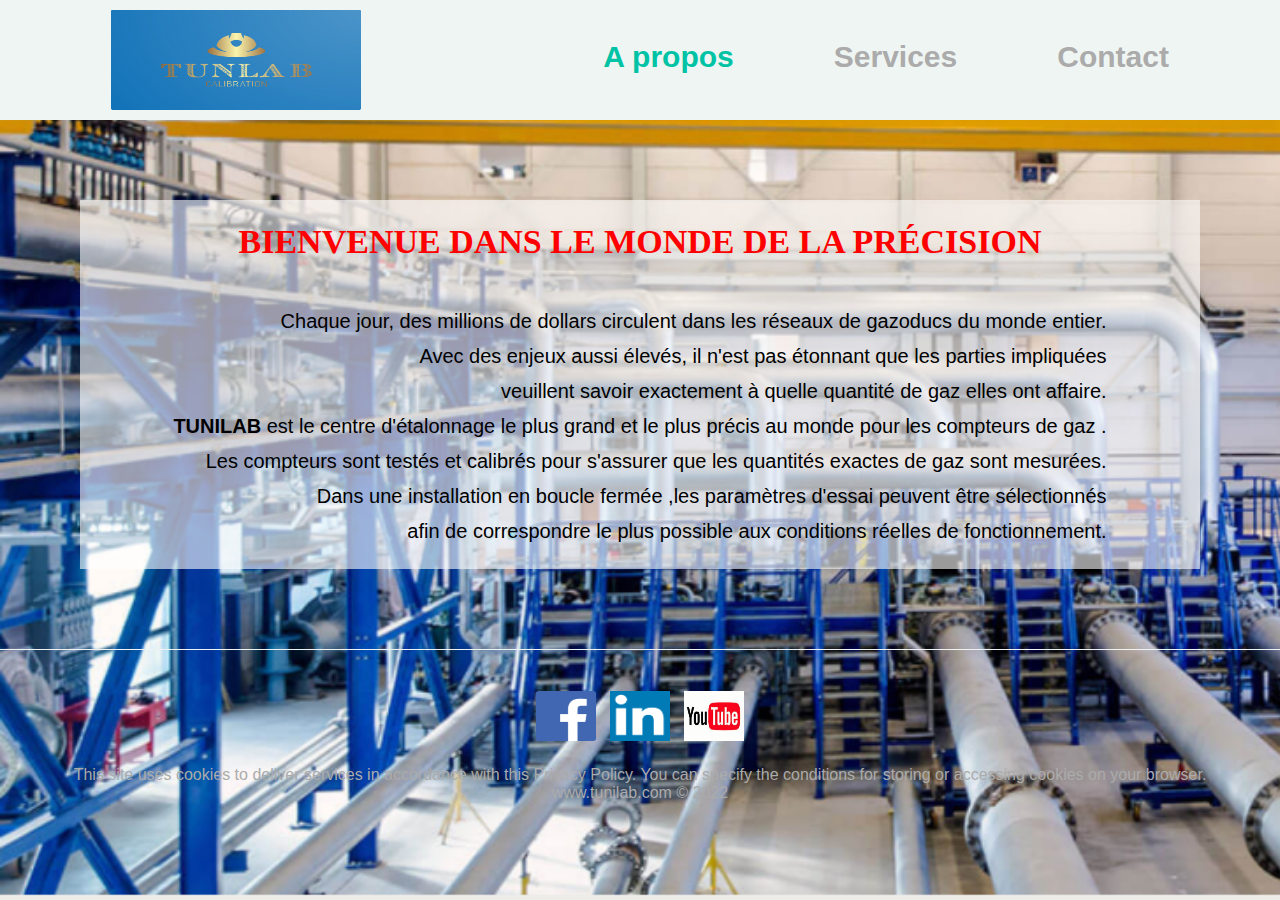
<file: projet-lab -js/html/index.html>
<!DOCTYPE html>
<html lang="en">
<head>
    <meta charset="UTF-8">
    <meta http-equiv="X-UA-Compatible" content="IE=edge">
    <meta name="viewport" content="width=device-width, initial-scale=1.0">
    <link rel="stylesheet" href="../css/index.css">
    <title>TUNILAB</title>
</head>
<body>
  <header>
    <nav  class="tunilab-header">
        <img class="logo-tunilab" src="../image/logo.png" alt="tunilab">
        <div class="header-menu">
            <ul>
                <li><a class="active" href="#">A propos</a></li>
                <li class="dropdown"><a >Services </a>
                  <div class="dropdown-content">
                    <a href="file:///C:/Users/DELL/Desktop/projet-lab%20-js/html/turbine.html">Compteur à turbine & piston rotatif</a>
                    <a href="file:///C:/Users/DELL/Desktop/projet-lab%20-js/html/membrane.html">Compteur à membrane</a>
                  </div>
               
                </li>
                <li><a href="file:///C:/Users/DELL/Desktop/projet-lab%20-js/html/contact.html">Contact</a></li>
            </ul>    
        </div>
    </nav>
</header>
<main>
  <section class="introduction leading-main">
       
      <h1 class="introduction-title">
        BIENVENUE DANS LE MONDE DE LA PRÉCISION 
      </h1>
      <div class="introduction-description">
          
              <p>
                Chaque jour, des millions de dollars circulent dans les réseaux de gazoducs du monde entier. <br>Avec des enjeux aussi élevés, il n'est pas étonnant que les parties impliquées<br> veuillent savoir exactement à quelle quantité de gaz elles ont affaire.<br><span style="font-weight:bold">TUNILAB</span>  est le centre d'étalonnage le plus grand et le plus précis au monde pour les compteurs de gaz . <br>Les compteurs sont testés et calibrés pour s'assurer que les quantités exactes de gaz sont mesurées.<br> Dans une installation en boucle fermée ,les paramètres d'essai peuvent être sélectionnés <br>afin de correspondre le plus possible aux conditions réelles de fonctionnement.
              </p>
          
      </div>
  </section>
  <section>
   
  </section>
  <footer >
    <p>
      <div class="footer-content-right">
        <a href="https://www.facebook.com/nour.manai.5/"><img src="../image/facebook.png" class="icon-style" alt="facebook icon"></a>
        <a href="https://www.linkedin.com/in/nour-manai-b982439a/"><img src="../image/linkedin-logo.jpg" class="icon-style" alt="linkedin icon"></a>
        <a href=><img src="../image/youtube.jpg" class="icon-style"> </a>
      </div>
    </p> 
    <p>
    This site uses cookies to deliver services in accordance with this Privacy Policy. You can specify the conditions for storing or accessing cookies on your browser.
    <br>www.tunilab.com © 2022
    </p>
</footer>
</body>
</html>
</file>
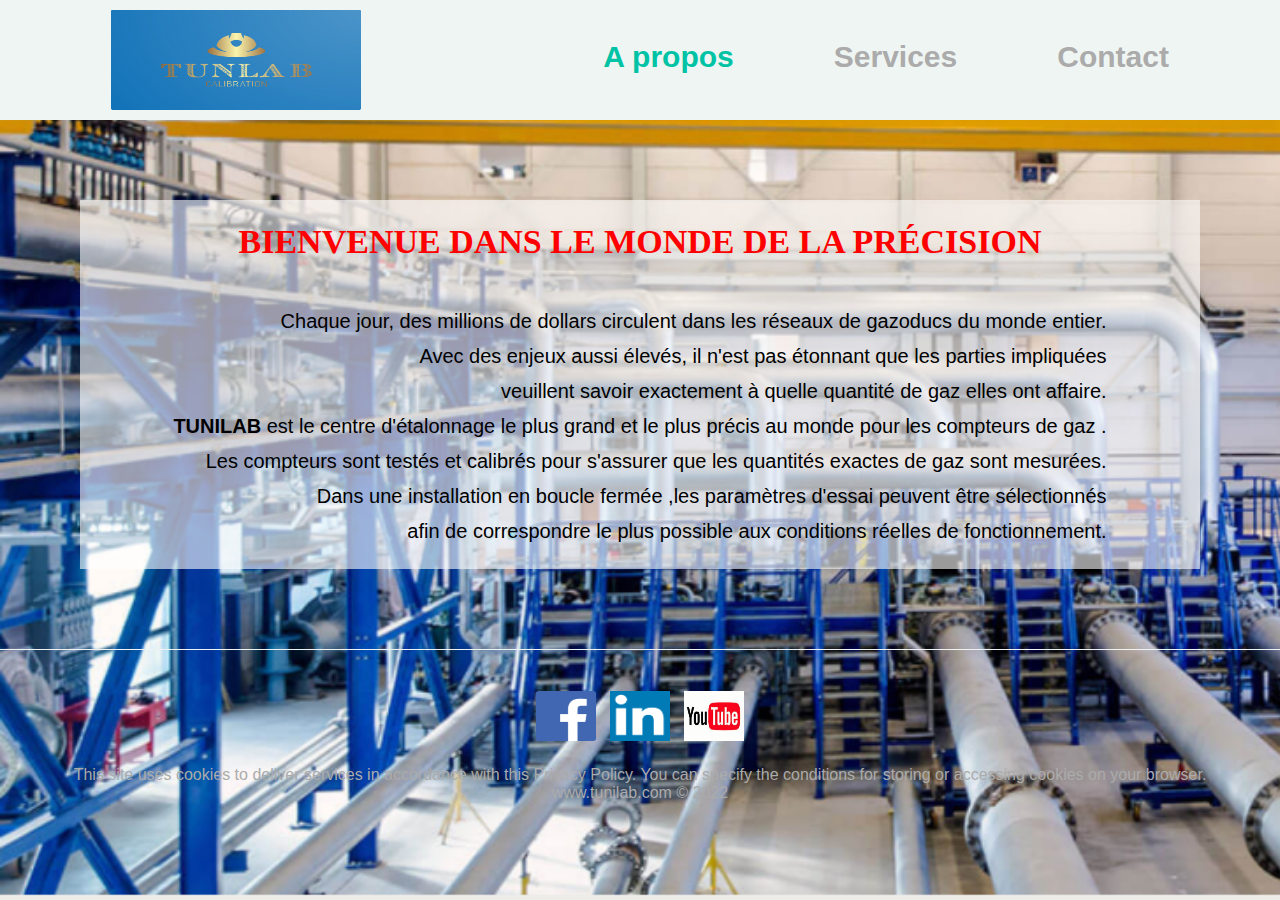
<file: projet-lab/html/index.html>
<!DOCTYPE html>
<html lang="en">
<head>
    <meta charset="UTF-8">
    <meta http-equiv="X-UA-Compatible" content="IE=edge">
    <meta name="viewport" content="width=device-width, initial-scale=1.0">
    <link rel="stylesheet" href="../css/index.css">
    <title>TUNILAB</title>
</head>
<body>
  <header>
    <nav  class="tunilab-header">
        <img class="logo-tunilab" src="../image/logo.png" alt="tunilab">
        <div class="header-menu">
            <ul>
                <li><a class="active" href="#">A propos</a></li>
                <li class="dropdown"><a >Services </a>
                  <div class="dropdown-content">
                    <a href="file:///C:/Users/DELL/Desktop/projet-lab/html/turbine.html">Compteur à turbine & piston rotatif</a>
                    <a href="file:///C:/Users/DELL/Desktop/projet-lab/html/membrane.html">Compteur à membrane</a>
                  </div>
               
                </li>
                <li><a href="file:///C:/Users/DELL/Desktop/projet-lab/html/contact.html">Contact</a></li>
            </ul>    
        </div>
    </nav>
</header>
<main>
  <section class="introduction leading-main">
       
      <h1 class="introduction-title">
        BIENVENUE DANS LE MONDE DE LA PRÉCISION 
      </h1>
      <div class="introduction-description">
          
              <p>
                Chaque jour, des millions de dollars circulent dans les réseaux de gazoducs du monde entier. <br>Avec des enjeux aussi élevés, il n'est pas étonnant que les parties impliquées<br> veuillent savoir exactement à quelle quantité de gaz elles ont affaire.<br><span style="font-weight:bold">TUNILAB</span>  est le centre d'étalonnage le plus grand et le plus précis au monde pour les compteurs de gaz . <br>Les compteurs sont testés et calibrés pour s'assurer que les quantités exactes de gaz sont mesurées.<br> Dans une installation en boucle fermée ,les paramètres d'essai peuvent être sélectionnés <br>afin de correspondre le plus possible aux conditions réelles de fonctionnement.
              </p>
          
      </div>
  </section>
  <section>
   
  </section>
  <footer >
    <p>
      <div class="footer-content-right">
        <a href="https://www.facebook.com/nour.manai.5/"><img src="../image/facebook.png" class="icon-style" alt="facebook icon"></a>
        <a href="https://www.linkedin.com/in/nour-manai-b982439a/"><img src="../image/linkedin-logo.jpg" class="icon-style" alt="linkedin icon"></a>
        <a href=><img src="../image/youtube.jpg" class="icon-style"> </a>
      </div>
    </p> 
    <p>
    This site uses cookies to deliver services in accordance with this Privacy Policy. You can specify the conditions for storing or accessing cookies on your browser.
    <br>www.tunilab.com © 2022
    </p>
</footer>
</body>
</html>
</file>
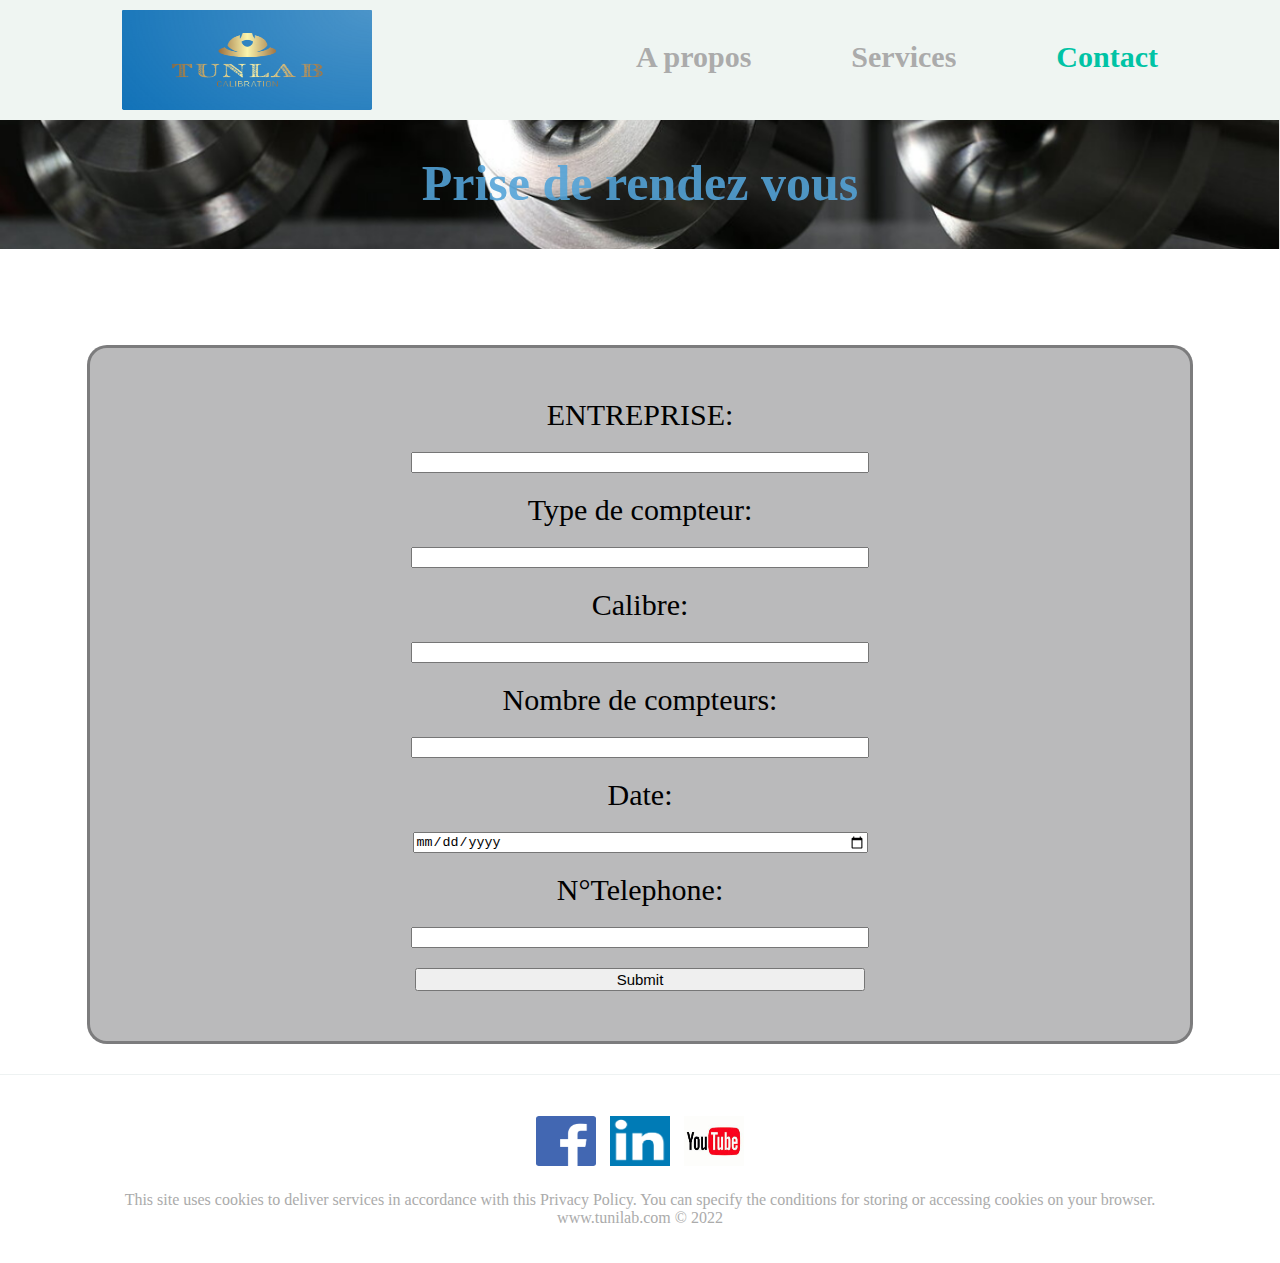
<file: projet-lab -js/html/contact.html>
<!DOCTYPE html>
<html lang="en">
<head>
    <meta charset="UTF-8">
    <meta http-equiv="X-UA-Compatible" content="IE=edge">
    <meta name="viewport" content="width=device-width, initial-scale=1.0">
    <link rel="stylesheet" href="../css/contact.css">
    <title>TUNILAB</title>
</head>
<body>
    <header>
        <nav  class="tunilab-header">
            <img class="logo-tunilab" src="../image/logo.png" alt="tunilab">
            <div class="header-menu">
                <ul>
                    <li><a  href="file:///C:/Users/DELL/Desktop/projet-lab%20-js/html/index.html">A propos</a></li>
                    <li class="dropdown"><a >Services </a>
                      <div class="dropdown-content">
                        <a href="file:///C:/Users/DELL/Desktop/projet-lab%20-js/html/turbine.html">Compteur à turbine & piston rotatif</a>
                        <a href="file:///C:/Users/DELL/Desktop/projet-lab%20-js/html/membrane.html">Compteur à membrane</a>
                      </div>
                   
                    </li>
                    <li><a class="active" href="#">Contact</a></li>
                </ul>    
            </div>
        </nav>
    </header>
    <section class="contacter">
 <h1>Prise de rendez vous</h1>  

 <form class="rendez-vous" name="rendezVous" onsubmit="return validateForm(event) ">
    <label>ENTREPRISE:</label><input type="text" name="name"  />
    
    <label>Type de compteur:</label><input type="text" name="type_compteur"  />
    
    <label>Calibre:</label><input type="text" name="calibre"  />
    
    <label>Nombre de compteurs:</label><input type="number" name="compteur" value="" />
    

    <label>Date:</label><input type="date" name="date" />
    
    <label>N°Telephone:</label><input type="number" name="tel" value="" />

    

    <input type="submit" value="Submit" style="font-size: 15px" />
 </form>
    </section>
 <footer >
    <p>
      <div class="footer-content-right">
        <a href="https://www.facebook.com/nour.manai.5/"><img src="../image/facebook.png" class="icon-style" alt="facebook icon"></a>
        <a href="https://www.linkedin.com/in/nour-manai-b982439a/"><img src="../image/linkedin-logo.jpg" class="icon-style" alt="linkedin icon"></a>
        <a href=><img src="../image/youtube.jpg" class="icon-style"> </a>
      </div>
    </p> 
    <p>
    This site uses cookies to deliver services in accordance with this Privacy Policy. You can specify the conditions for storing or accessing cookies on your browser.
    <br>www.tunilab.com © 2022
    </p>
</footer>
<script src="../js/contact.js"></script> 
</body>
</html>
</file>
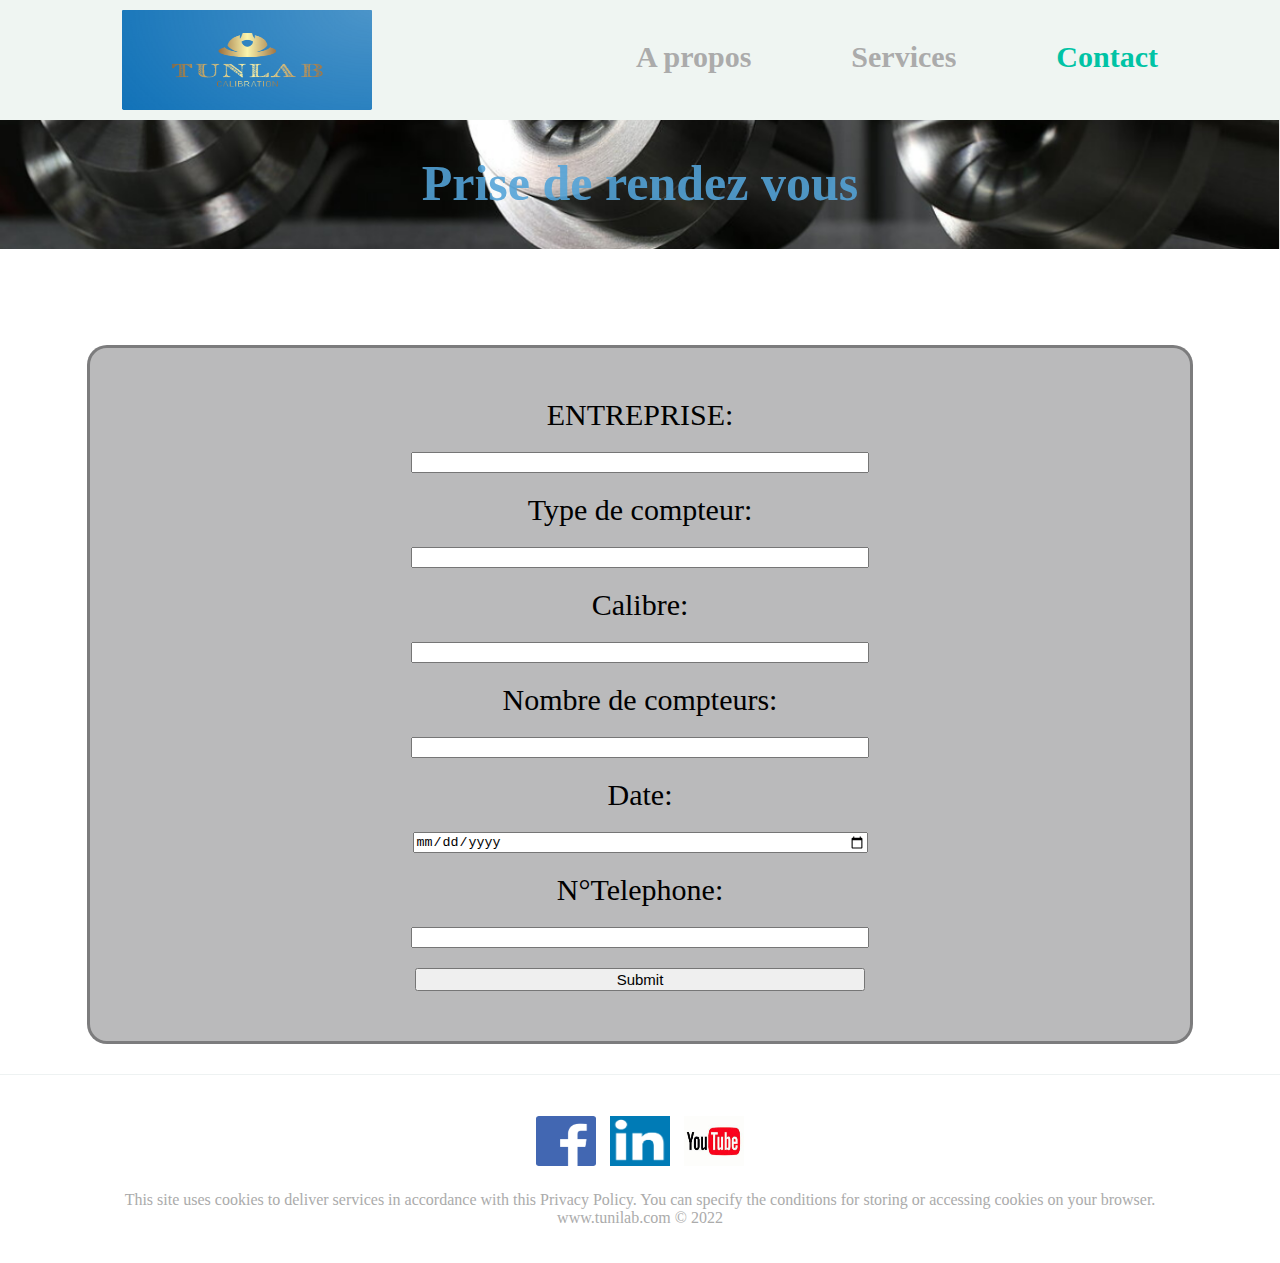
<file: projet-lab/html/contact.html>
<!DOCTYPE html>
<html lang="en">
<head>
    <meta charset="UTF-8">
    <meta http-equiv="X-UA-Compatible" content="IE=edge">
    <meta name="viewport" content="width=device-width, initial-scale=1.0">
    <link rel="stylesheet" href="../css/contact.css">
    <title>TUNILAB</title>
</head>
<body>
    <header>
        <nav  class="tunilab-header">
            <img class="logo-tunilab" src="../image/logo.png" alt="tunilab">
            <div class="header-menu">
                <ul>
                    <li><a  href="file:///C:/Users/DELL/Desktop/projet-lab/html/index.html">A propos</a></li>
                    <li class="dropdown"><a >Services </a>
                      <div class="dropdown-content">
                        <a href="file:///C:/Users/DELL/Desktop/projet-lab/html/turbine.html">Compteur à turbine & piston rotatif</a>
                        <a href="file:///C:/Users/DELL/Desktop/projet-lab/html/membrane.html">Compteur à membrane</a>
                      </div>
                   
                    </li>
                    <li><a class="active" href="#">Contact</a></li>
                </ul>    
            </div>
        </nav>
    </header>
    <section class="contacter">
 <h1>Prise de rendez vous</h1>  

 <form class="rendez-vous" action="nourmanaiing@gmail.com">
    <label>ENTREPRISE:</label><input type="text" name="first name"  />
    
    <label>Type de compteur:</label><input type="text" name="first name"  />
    
    <label>Calibre:</label><input type="text" name="first name"  />
    
    <label>Nombre de compteurs:</label><input type="number" name="number" value="" />
    

    <label>Date:</label><input type="date" name="" />
    
    <label>N°Telephone:</label><input type="number" name="number" value="" />

    

    <input type="submit" value="Submit" style="font-size: 15px" />
 </form>
    </section>
 <footer >
    <p>
      <div class="footer-content-right">
        <a href="https://www.facebook.com/nour.manai.5/"><img src="../image/facebook.png" class="icon-style" alt="facebook icon"></a>
        <a href="https://www.linkedin.com/in/nour-manai-b982439a/"><img src="../image/linkedin-logo.jpg" class="icon-style" alt="linkedin icon"></a>
        <a href=><img src="../image/youtube.jpg" class="icon-style"> </a>
      </div>
    </p> 
    <p>
    This site uses cookies to deliver services in accordance with this Privacy Policy. You can specify the conditions for storing or accessing cookies on your browser.
    <br>www.tunilab.com © 2022
    </p>
</footer> 
</body>
</html>
</file>
<file: projet-lab -js/css/index.css>
body{
    background-image: url(../image/lab.png);  
    background-size:cover;
    background-repeat: no-repeat;
    height: 100vh;
    
    font-family: sans-serif;
    margin:0px;
}
/************** tunilab header **********************/

.tunilab-header{
    display: flex;
    justify-content: space-around;
    padding : 10px;
    background-color:rgb(239, 245, 242);
    font-weight: bold;
    font-size: 30px;
}
.header-menu ul{
    display: flex;
    gap: 100px;
}
.header-menu li{
    list-style-type: none;
}
.header-menu a{
    text-decoration: none;
    color:#ababab; 
}
.header-menu a:hover{
    color: #00c3a5;
}
.header-menu .active {
    color: #00c3a5;
}
.logo-tunilab{
    height: 100px;
    width: 250px;

}

.dropdown {
    float: left;
    overflow: hidden;
  }
  
  
  
  .navbar a:hover, .dropdown:hover .dropbtn {
    color: #00c3a5;
  }
  
  .dropdown-content {
    display: none;
    position: absolute;
    background-color: #f9f9f9;
    min-width: 160px;
    box-shadow: 0px 8px 16px 0px rgba(0,0,0,0.2);
    z-index: 1;
  }
  
  .dropdown-content a {
    float: none;
    color: black;
    padding: 12px 16px;
    text-decoration: none;
    display: block;
    text-align: left;
    font-size: 12px;
  }
  
  .dropdown-content a:hover {
    background-color: #ddd;
  }
  
  .dropdown:hover .dropdown-content {
    display: block;
  }
/*************** introduction section *****************/
.introduction{
    display: flex;
    flex-direction: column;
    align-items: center;
    margin-bottom: 30px;
    margin: 80px;
    background-color: rgba(255, 255, 255, 0.603);
    text-align: center;
    font-size: 20px;
}
.introduction-title{
    color: red;
    font-size: 2.125rem;
    font-family: Roboto;
}

.introduction-description p {
    line-height: 1.75;
    max-width: 100 px;
    text-align: right;
}

/*****footer******/
footer{
  border-top: 1px solid #eef2f2;
  text-align: center;
  padding: 20px;
  margin: auto;
}

footer p{
  font-size: 12;
  color: #ababab;
}
.footer-content-right img {
  height: 50px;
  width: 60px;
  gap: 5px;
  margin:5px;
  
}

@media screen and (max-width: 800px) {
  .tunilab-header {   
    flex-direction: column;
  }
  .introduction{
      font-size: 20px;
  }
      .introduction-description p {
        line-height: 1;
        max-width: 100 px;
        text-align: center;
    }   
  
    body{
      
      
      height: 120vh;
      
     
     
  } 
}
</file>
<file: projet-lab/css/index.css>
body{
    background-image: url(../image/lab.png);  
    background-size:cover;
    background-repeat: no-repeat;
    height: 100vh;
    
    font-family: sans-serif;
    margin:0px;
}
/************** tunilab header **********************/

.tunilab-header{
    display: flex;
    justify-content: space-around;
    padding : 10px;
    background-color:rgb(239, 245, 242);
    font-weight: bold;
    font-size: 30px;
}
.header-menu ul{
    display: flex;
    gap: 100px;
}
.header-menu li{
    list-style-type: none;
}
.header-menu a{
    text-decoration: none;
    color:#ababab; 
}
.header-menu a:hover{
    color: #00c3a5;
}
.header-menu .active {
    color: #00c3a5;
}
.logo-tunilab{
    height: 100px;
    width: 250px;

}

.dropdown {
    float: left;
    overflow: hidden;
  }
  
  
  
  .navbar a:hover, .dropdown:hover .dropbtn {
    color: #00c3a5;
  }
  
  .dropdown-content {
    display: none;
    position: absolute;
    background-color: #f9f9f9;
    min-width: 160px;
    box-shadow: 0px 8px 16px 0px rgba(0,0,0,0.2);
    z-index: 1;
  }
  
  .dropdown-content a {
    float: none;
    color: black;
    padding: 12px 16px;
    text-decoration: none;
    display: block;
    text-align: left;
    font-size: 12px;
  }
  
  .dropdown-content a:hover {
    background-color: #ddd;
  }
  
  .dropdown:hover .dropdown-content {
    display: block;
  }
/*************** introduction section *****************/
.introduction{
    display: flex;
    flex-direction: column;
    align-items: center;
    margin-bottom: 30px;
    margin: 80px;
    background-color: rgba(255, 255, 255, 0.603);
    text-align: center;
    font-size: 20px;
}
.introduction-title{
    color: red;
    font-size: 2.125rem;
    font-family: Roboto;
}

.introduction-description p {
    line-height: 1.75;
    max-width: 100 px;
    text-align: right;
}

/*****footer******/
footer{
  border-top: 1px solid #eef2f2;
  text-align: center;
  padding: 20px;
  margin: auto;
}

footer p{
  font-size: 12;
  color: #ababab;
}
.footer-content-right img {
  height: 50px;
  width: 60px;
  gap: 5px;
  margin:5px;
  
}

@media screen and (max-width: 800px) {
  .tunilab-header {   
    flex-direction: column;
  }
  .introduction{
      font-size: 20px;
  }
      .introduction-description p {
        line-height: 1;
        max-width: 100 px;
        text-align: center;
    }   
  
    body{
      
      
      height: 120vh;
      
     
     
  } 
}
</file>
<file: projet-lab -js/css/contact.css>
body{
  background-image: url(../image/imgcontact.png); 
  
  background-repeat: no-repeat;
  background-size:100%;
  margin: 0px;
}

.tunilab-header{
    display: flex;
    justify-content: space-around;
    padding : 10px;
    background-color:rgb(239, 245, 242);
    font-weight: bold;
    font-size: 30px;
}
.header-menu ul{
    display: flex;
    gap: 100px;
}
.header-menu li{
    list-style-type: none;
}
.header-menu a{
    text-decoration: none;
    color:#ababab; 
}
.header-menu a:hover{
    color: #00c3a5;
}
.header-menu .active {
    color: #00c3a5;
}
.logo-tunilab{
  height: 100px;
  width: 250px;

}

.dropdown {
    float: left;
    overflow: hidden;
  }
  
  
  
  .navbar a:hover, .dropdown:hover .dropbtn {
    color: #00c3a5;
  }
  
  .dropdown-content {
    display: none;
    position: absolute;
    background-color: #f9f9f9;
    min-width: 160px;
    box-shadow: 0px 8px 16px 0px rgba(0,0,0,0.2);
    z-index: 1;
  }
  
  .dropdown-content a {
    float: none;
    color: black;
    padding: 12px 16px;
    text-decoration: none;
    display: block;
    text-align: left;
    font-size: 12px;
  }
  
  .dropdown-content a:hover {
    background-color: #ddd;
  }
  
  .dropdown:hover .dropdown-content {
    display: block;
  }
  /*****section contacter*******/
  .contacter{
    display: flex;
    flex-direction: column;
    align-items: center;
    gap: 70px;
  }
h1{
    text-align: left;
    font-size: 50px;
    color: rgba(83, 163, 216, 0.89);
    font-weight: bold;
}
.rendez-vous{
    display: flex;
    flex-direction: column;
    align-items: center;
    width: 1000px;
    gap: 20px;
    font-size: 30px;
    border-style:solid;
    border-radius: 20px;
    border-color: rgba(0, 0, 0, 0.329);
    margin-top: 30px;
    background-color:rgba(61, 61, 65, 0.356) ;
    margin-bottom: 30px;
    
    padding: 50px;
}
input{
  width: 450px;
}
/*****footer******/
footer{
  border-top: 1px solid #eef2f2;
  text-align: center;
  padding: 20px;
  margin: auto;
}

footer p{
  font-size: 12;
  color: #ababab;
}
.footer-content-right img {
  height: 50px;
  width: 60px;
  gap: 5px;
  margin:5px;
  
}
@media screen and (max-width: 800px) {
  .tunilab-header {   
    flex-direction: column;
  }
  h1{
    font-size: 30px;
  }
  .rendez-vous{
    width: 500px;
  }
.contacter{
  gap:40px
}
}
</file>
<file: projet-lab/css/contact.css>
body{
  background-image: url(../image/imgcontact.png); 
  
  background-repeat: no-repeat;
  background-size:100%;
  margin: 0px;
}

.tunilab-header{
    display: flex;
    justify-content: space-around;
    padding : 10px;
    background-color:rgb(239, 245, 242);
    font-weight: bold;
    font-size: 30px;
}
.header-menu ul{
    display: flex;
    gap: 100px;
}
.header-menu li{
    list-style-type: none;
}
.header-menu a{
    text-decoration: none;
    color:#ababab; 
}
.header-menu a:hover{
    color: #00c3a5;
}
.header-menu .active {
    color: #00c3a5;
}
.logo-tunilab{
  height: 100px;
  width: 250px;

}

.dropdown {
    float: left;
    overflow: hidden;
  }
  
  
  
  .navbar a:hover, .dropdown:hover .dropbtn {
    color: #00c3a5;
  }
  
  .dropdown-content {
    display: none;
    position: absolute;
    background-color: #f9f9f9;
    min-width: 160px;
    box-shadow: 0px 8px 16px 0px rgba(0,0,0,0.2);
    z-index: 1;
  }
  
  .dropdown-content a {
    float: none;
    color: black;
    padding: 12px 16px;
    text-decoration: none;
    display: block;
    text-align: left;
    font-size: 12px;
  }
  
  .dropdown-content a:hover {
    background-color: #ddd;
  }
  
  .dropdown:hover .dropdown-content {
    display: block;
  }
  /*****section contacter*******/
  .contacter{
    display: flex;
    flex-direction: column;
    align-items: center;
    gap: 70px;
  }
h1{
    text-align: left;
    font-size: 50px;
    color: rgba(83, 163, 216, 0.89);
    font-weight: bold;
}
.rendez-vous{
    display: flex;
    flex-direction: column;
    align-items: center;
    width: 1000px;
    gap: 20px;
    font-size: 30px;
    border-style:solid;
    border-radius: 20px;
    border-color: rgba(0, 0, 0, 0.329);
    margin-top: 30px;
    background-color:rgba(61, 61, 65, 0.356) ;
    margin-bottom: 30px;
    
    padding: 50px;
}
input{
  width: 450px;
}
/*****footer******/
footer{
  border-top: 1px solid #eef2f2;
  text-align: center;
  padding: 20px;
  margin: auto;
}

footer p{
  font-size: 12;
  color: #ababab;
}
.footer-content-right img {
  height: 50px;
  width: 60px;
  gap: 5px;
  margin:5px;
  
}
@media screen and (max-width: 800px) {
  .tunilab-header {   
    flex-direction: column;
  }
  h1{
    font-size: 30px;
  }
  .rendez-vous{
    width: 500px;
  }
.contacter{
  gap:40px
}
}
</file>
